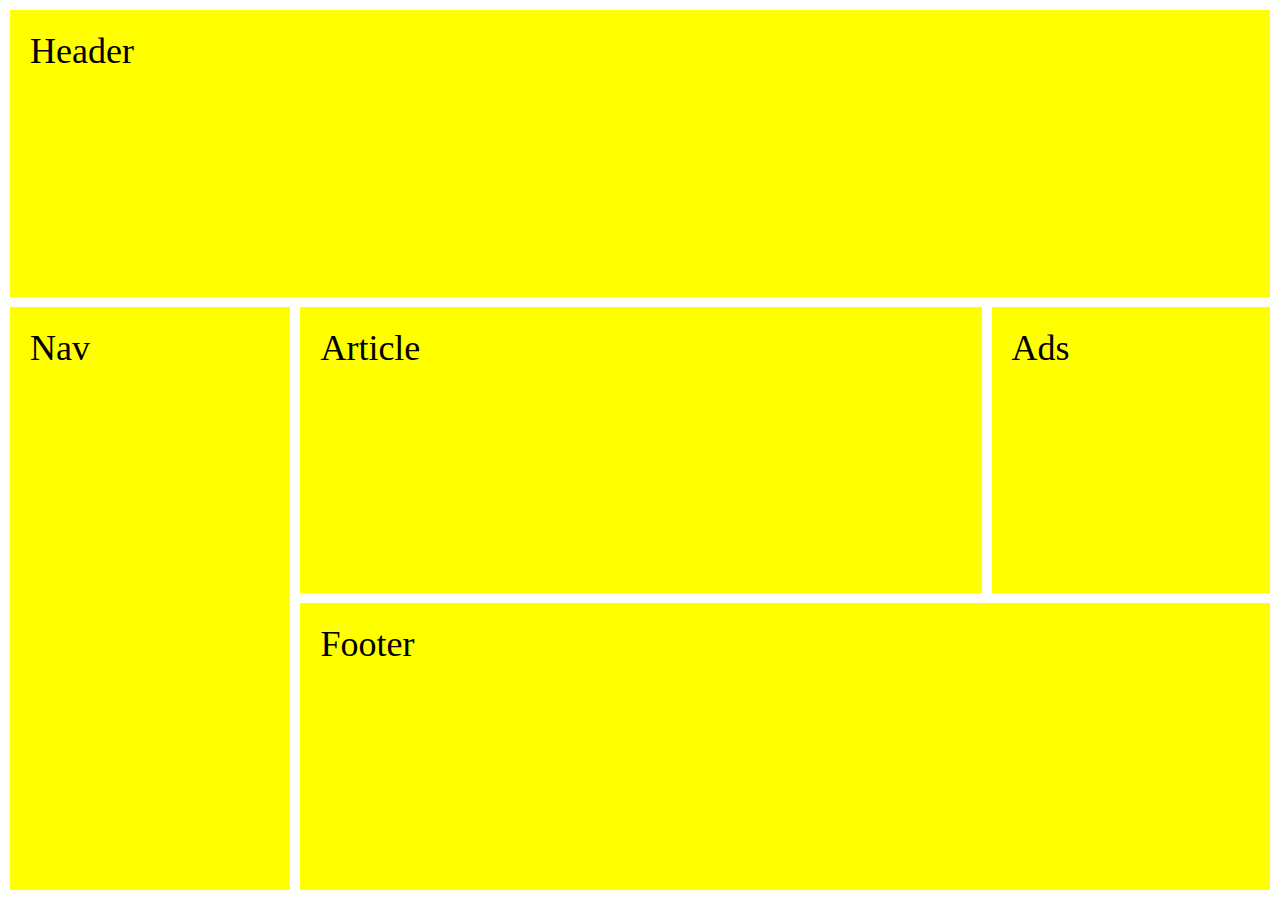
<file: index.html>
<!DOCTYPE html>
<html lang="en">

<head>
    <meta charset="UTF-8">
    <meta http-equiv="X-UA-Compatible" content="IE=edge">
    <meta name="viewport" content="width=device-width, initial-scale=1.0">
    <link rel="stylesheet" href="./styles/index.css">
    <title>First Homework</title>
</head>

<body>

    <div class="container">
        <div class="top">Header</div>
        <div class="bottom-container">
            <div class="left-side">
                Nav
            </div>
            <div class="right-side">
                <div class="right-side-top">
                    <div class="right-side-top-left">
                        Article
                    </div>
                    <div class="right-side-top-right">
                        Ads
                    </div>
                </div>
                <div class="right-side-bottom">
                    Footer
                </div>
            </div>
        </div>
    </div>

</body>

</html>
</file>
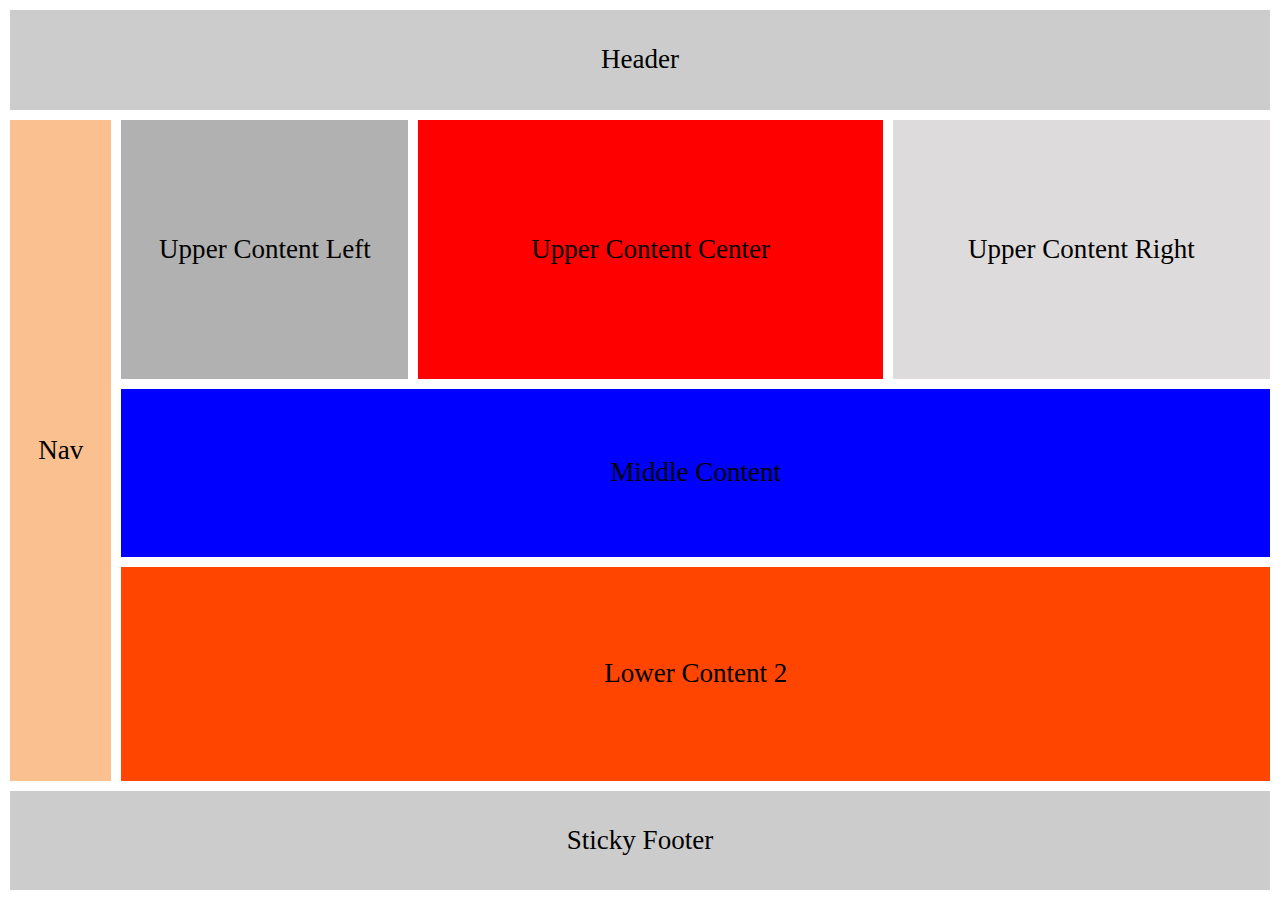
<file: index1.html>
<!DOCTYPE html>
<html lang="en">

<head>
    <meta charset="UTF-8">
    <meta http-equiv="X-UA-Compatible" content="IE=edge">
    <meta name="viewport" content="width=device-width, initial-scale=1.0">
    <link rel="stylesheet" href="./styles/index1.css">
    <title>Second Homework</title>
</head>

<body>

    <div class="container">
        <div class="header-footer">Header</div>
        <div class="middle">
            <div class="nav">Nav</div>
            <div class="right-side">
                <div class="top-part">
                    <div class="first">Upper Content Left</div>
                    <div class="second">Upper Content Center</div>
                    <div class="third">Upper Content Right</div>
                </div>
                <div class="middle-part">Middle Content</div>
                <div class="bottom-part">Lower Content 2</div>
            </div>
        </div>
        <div class="header-footer">Sticky Footer</div>
    </div>

</body>

</html>
</file>
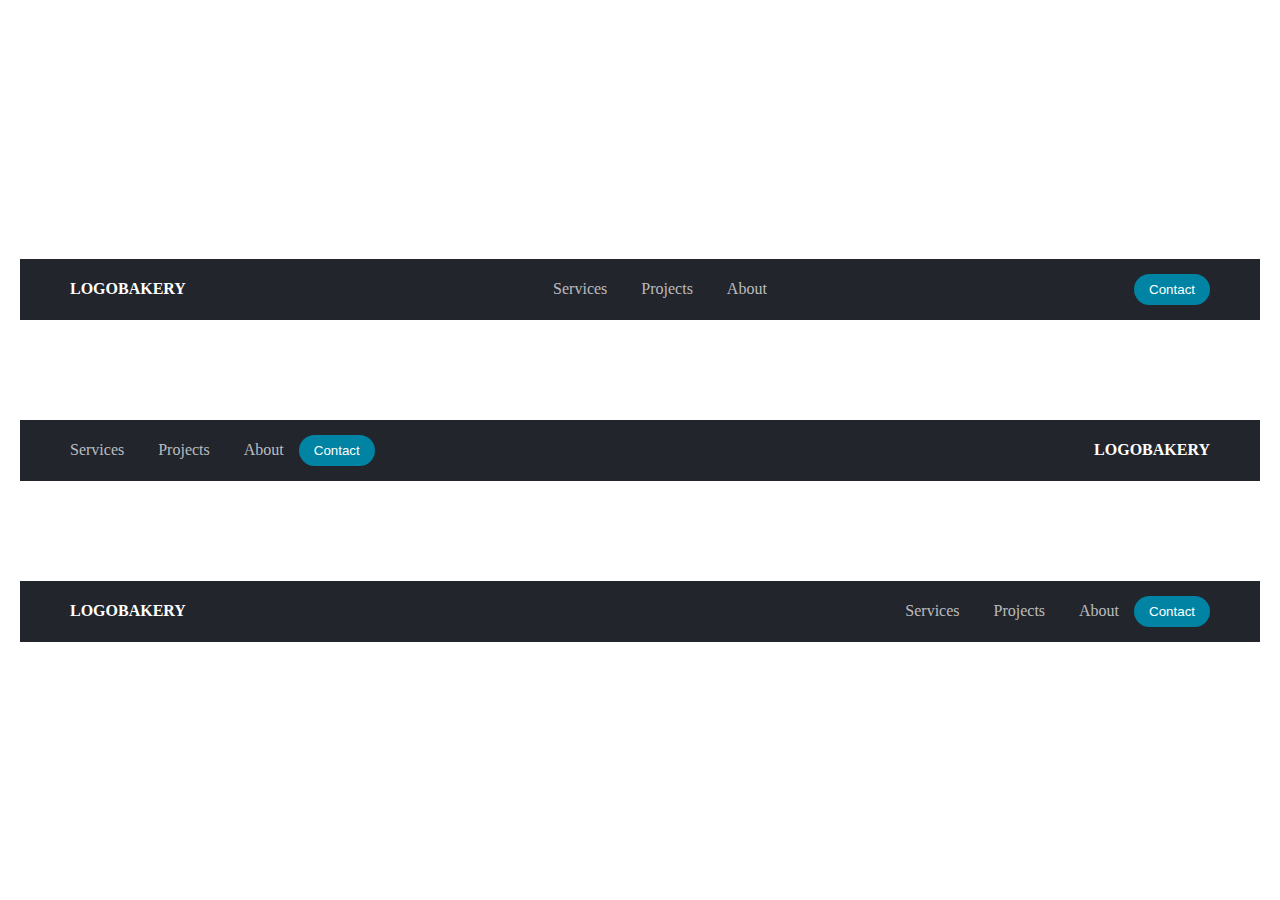
<file: index2.html>
<!DOCTYPE html>
<html lang="en">

<head>
    <meta charset="UTF-8">
    <meta http-equiv="X-UA-Compatible" content="IE=edge">
    <meta name="viewport" content="width=device-width, initial-scale=1.0">
    <link rel="stylesheet" href="./styles/index2.css">
    <title>Second Homework</title>
</head>

<body>

    <div class="container">

        <div class="navbar">
            <div class="logo"><a href="#">logobakery</a></div>
            <div class="links">
                <a href="services">Services</a>
                <a href="projects">Projects</a>
                <a href="about">About</a>
            </div>
            <div class="for-button">
                <button type="button">Contact</button>
            </div>
        </div>

        <div class="navbar center">
            <div class="together">
                <div class="links">
                    <a href="services">Services</a>
                    <a href="projects">Projects</a>
                    <a href="about">About</a>
                </div>
                <div class="for-button">
                    <button type="button">Contact</button>
                </div>
            </div>
            <div class="logo"><a href="#">logobakery</a></div>
        </div>

        <div class="navbar">
            <div class="logo"><a href="#">logobakery</a></div>
            <div class="together">
                <div class="links">
                    <a href="services">Services</a>
                    <a href="projects">Projects</a>
                    <a href="about">About</a>
                </div>
                <div class="for-button">
                    <button type="button">Contact</button>
                </div>
            </div>
        </div>
    </div>

</body>

</html>
</file>
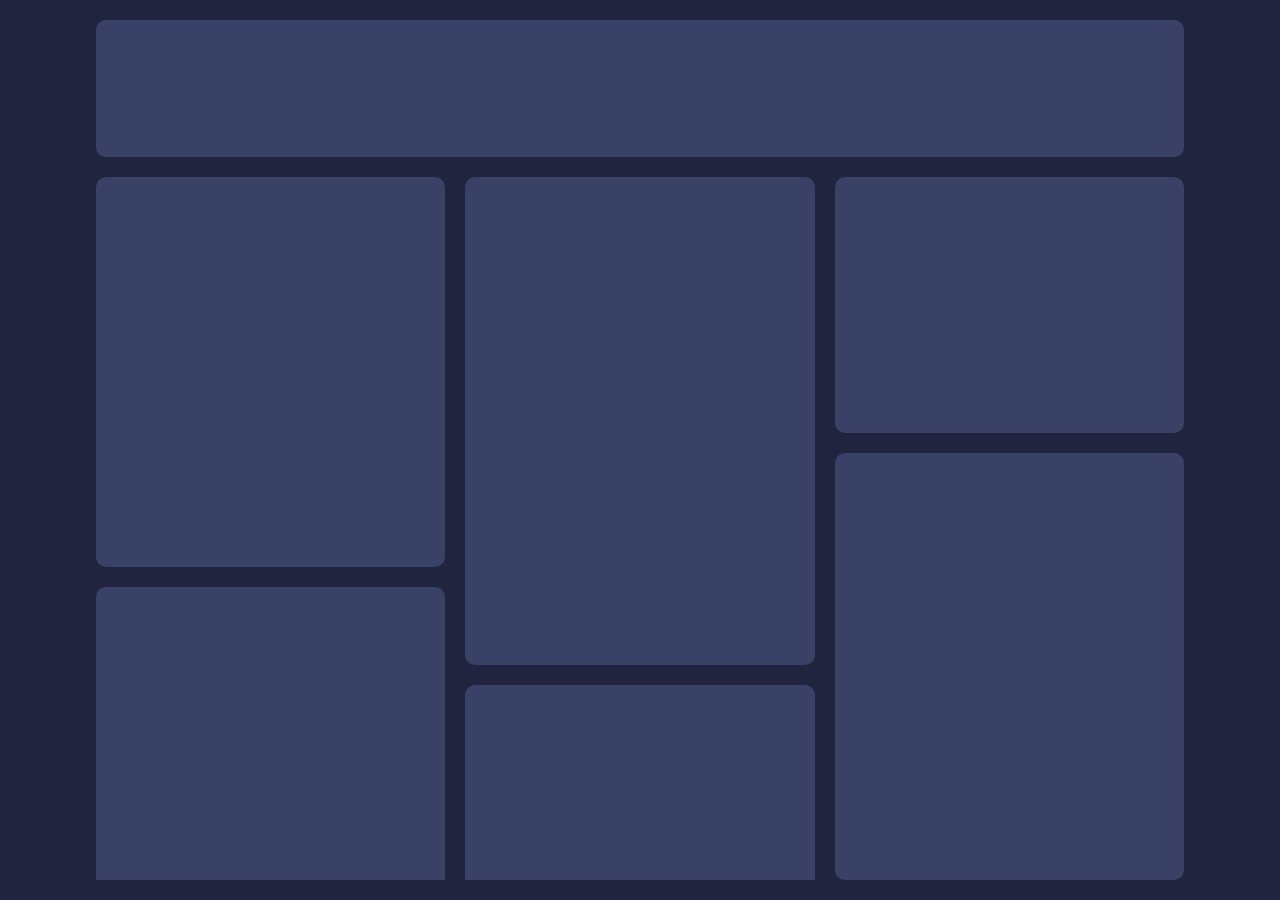
<file: index3.html>
<!DOCTYPE html>
<html lang="en">

<head>
    <meta charset="UTF-8">
    <meta http-equiv="X-UA-Compatible" content="IE=edge">
    <meta name="viewport" content="width=device-width, initial-scale=1.0">
    <link rel="stylesheet" href="./styles/index3.css">
    <title>Second Homework</title>
</head>

<body>

    <div class="container">
        <div class="top"></div>
        <div class="bottom">
            <div class="column">
                <div class="left-top"></div>
                <div class="left-bottom"></div>
            </div>
            <div class="column">
                <div class="center-top"></div>
                <div class="center-bottom"></div>
            </div>
            <div class="column">
                <div class="right-top"></div>
                <div class="right-bottom"></div>
            </div>
        </div>
    </div>

</body>

</html>
</file>
<file: styles/index.css>
* {
    margin: 0;
    box-sizing: border-box;
    font-size: 1.5rem;
}

body {
    margin: 0;
}

.container {
    height: 100vh;
    background-color: #fff;
    display: flex;
    flex-direction: column;
    gap: 10px;
    padding: 10px;
}

.container .top {
    flex-grow: 1;
    background-color: yellow;
    padding: 20px;
}

.container .bottom-container {
    flex-grow: 2;
    display: flex;
    gap: 10px;
}

.container .bottom-container .left-side {
    flex-grow: 1;
    background-color: yellow;
    padding: 20px;
}

.container .bottom-container .right-side {
    flex-grow: 4;
    display: flex;
    flex-direction: column;
    gap: 10px;
}

.container .bottom-container .right-side .right-side-top {
    flex-grow: 1;
    display: flex;
    gap: 10px;
}

.container .bottom-container .right-side .right-side-top .right-side-top-left {
    flex-grow: 3;
    background-color: yellow;
    padding: 20px;
}

.container .bottom-container .right-side .right-side-top .right-side-top-right {
    flex-grow: 1;
    background-color: yellow;
    padding: 20px;
}

.container .bottom-container .right-side .right-side-bottom {
    flex-grow: 1;
    background-color: yellow;
    padding: 20px;
}
</file>
<file: styles/index1.css>
* {
    margin: 0;
    box-sizing: border-box;
    font-size: 1.3rem;
}

.container {
    height: 100vh;
    padding: 10px;
    background-color: #fff;
    display: flex;
    flex-direction: column;
    gap: 10px;
}

.header-footer {
    flex-grow: 1;
    background-color: rgb(204, 204, 204);
    display: flex;
    justify-content: center;
    align-items: center;
}

.middle {
    flex-grow: 8;
    display: flex;
    gap: 10px;
}

.middle .nav {
    flex-grow: 1;
    background-color: #fac090;
    display: flex;
    justify-content: center;
    align-items: center;
}

.middle .right-side {
    flex-grow: 8;
    display: flex;
    flex-direction: column;
    gap: 10px;
}

.middle .right-side .top-part {
    flex-grow: 5;
    display: flex;
    gap: 10px;
}

.middle .right-side .top-part .first {
    flex-grow: 1;
    background-color: rgb(177, 177, 177);
    display: flex;
    justify-content: center;
    align-items: center;
}

.middle .right-side .top-part .second {
    flex-grow: 3;
    background-color: red;
    display: flex;
    justify-content: center;
    align-items: center;
    
}

.middle .right-side .top-part .third {
    flex-grow: 2;
    background-color: rgb(221, 219, 219);
    display: flex;
    justify-content: center;
    align-items: center;
    
}

.middle .right-side .middle-part {
    flex-grow: 3;
    background-color: blue;
    display: flex;
    justify-content: center;
    align-items: center;
}

.middle .right-side .bottom-part {
    flex-grow: 4;
    background-color: orangered;
    display: flex;
    justify-content: center;
    align-items: center;
}
</file>
<file: styles/index2.css>
* {
    margin: 0;
    box-sizing: border-box;
    color: #fff;
}

html {
    height: 100%;
}

body {
    height: 100%;
    padding: 40px 20px;
}

.container {
    height: 100%;
    display: flex;
    flex-direction: column;
    justify-content: center;
    gap: 100px;
}

.navbar {
    padding: 15px 50px;
    background-color: #22252C;
    display: flex;
    justify-content: space-between;
    align-items: center;
}

.navbar .together {
    display: flex;
    align-items: center;
}

.center .together a:first-of-type {
    margin-left: 0;
}

.navbar .logo a {
    text-decoration: none;
    color: #fff;
    text-transform: uppercase;
    font-weight: 600;
}

.navbar .links a {
    margin: 0 15px;
    text-decoration: none;
    color: rgba(255, 255, 255, 0.7);
    transition: 0.1s linear;
}

.navbar .links a:hover {
    color: rgba(255, 255, 255, 1);
}

.navbar .for-button button {
    padding: 8px 15px;
    background-color: #0183A3;
    border: none;
    outline: none;
    border-radius: 25px;
    cursor: pointer;
}
</file>
<file: styles/index3.css>
* {
    margin: 0;
    box-sizing: border-box;
}

html {
    height: 100%;
}

body {
    height: 100%;
    background-color: #20243F;
    padding: 20px 0;
}

.container {
    height: 100%;
    width: 85%;
    margin: 0 auto;
    display: flex;
    flex-direction: column;
    gap: 20px;
}

.top {
    flex-grow: 1;
    background-color: #394166;
    border-radius: 10px;
}

.bottom {
    flex-grow: 5;
    display: flex;
    gap: 20px;
}

.bottom .column {
    flex-grow: 1;
    display: flex;
    flex-direction: column;
    gap: 20px;
}

.bottom .column .left-top {
    flex-grow: 4;
    border-radius: 10px;
    background-color: #394166;
}

.bottom .column .left-bottom {
    flex-grow: 3;
    border-radius: 10px 10px 0 0;
    background-color: #394166;
}

.bottom .column .center-top {
    flex-grow: 5;
    border-radius: 10px;
    background-color: #394166;
}

.bottom .column .center-bottom {
    flex-grow: 2;
    border-radius: 10px 10px 0 0;
    background-color: #394166;
}

.bottom .column .right-top {
    flex-grow: 3;
    border-radius: 10px;
    background-color: #394166;
}

.bottom .column .right-bottom {
    flex-grow: 5;
    border-radius: 10px;
    background-color: #394166;
}
</file>
